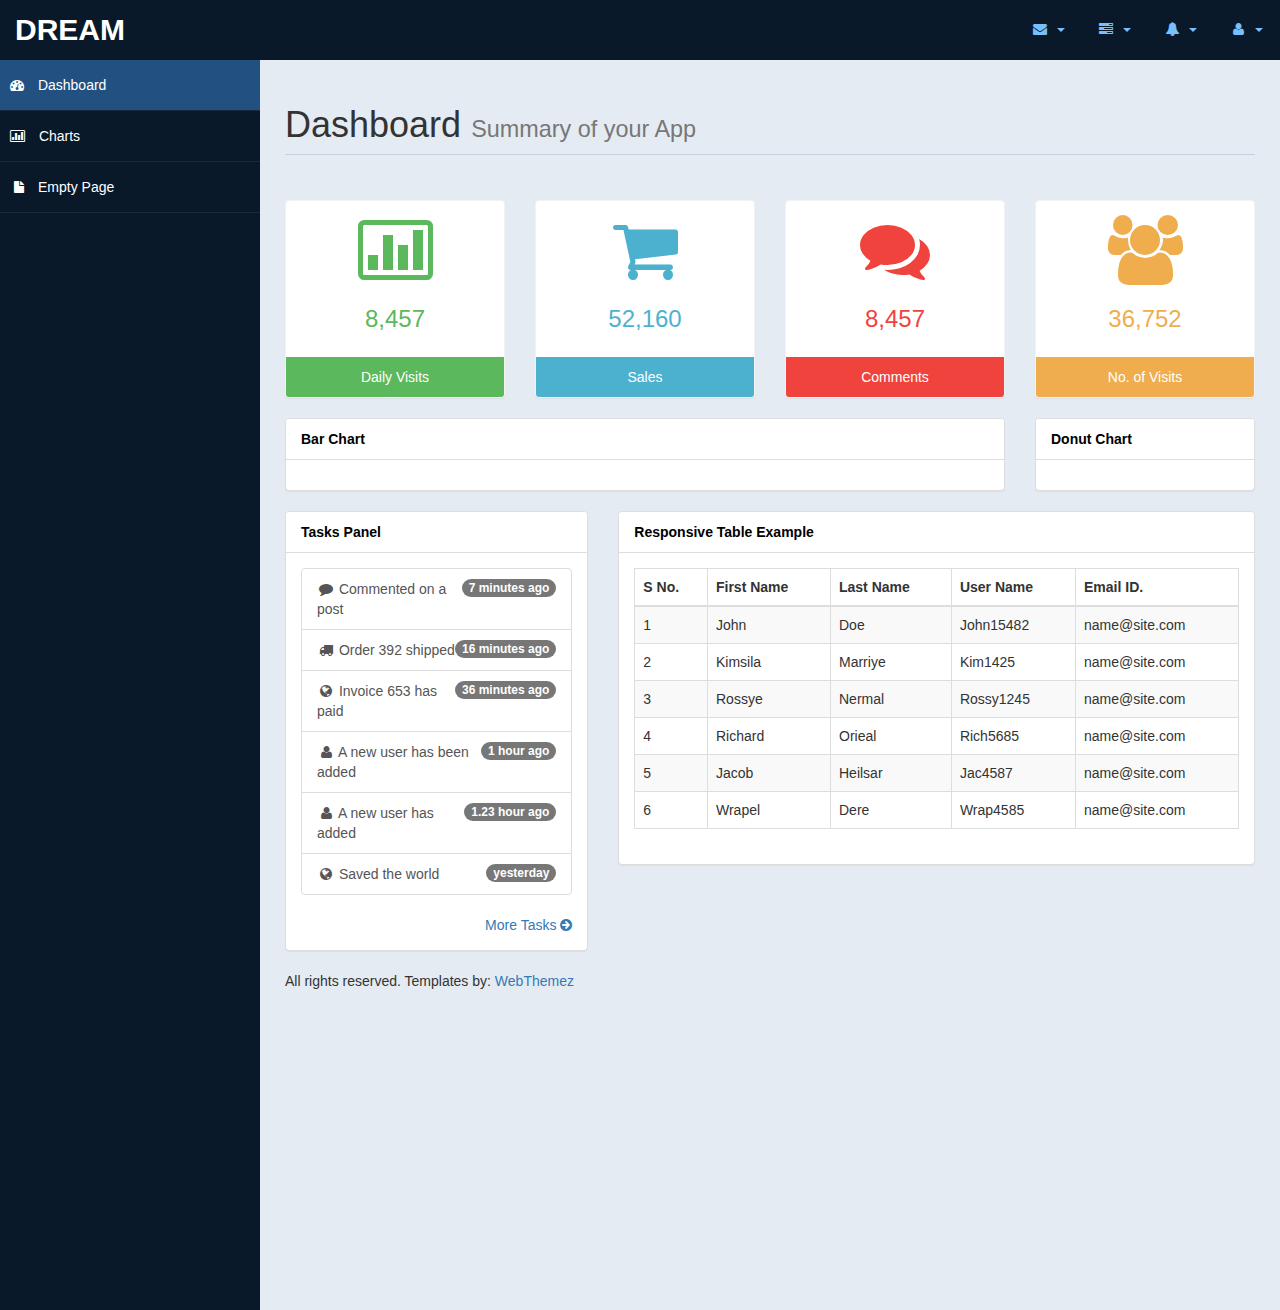
<file: index.html>
<!DOCTYPE html>
<html>
<head>
	<title>index</title>
	<meta name="viewport" content="width=device-width, initial-scale=1">
	<link rel="stylesheet" href="http://maxcdn.bootstrapcdn.com/bootstrap/3.3.5/css/bootstrap.css">
	<link href="css/font-awesome.css" rel="stylesheet" />
	<link rel="stylesheet" href="css/styles.css">
	<link href='http://fonts.googleapis.com/css?family=Open+Sans' rel='stylesheet'/>
	<script src="js/jquery-1.10.2.js"></script>
    <script src="js/bootstrap.min.js"></script>
    <script src="js/jquery.metisMenu.js"></script>
    <script src="js/custom-scripts.js"></script>
</head>

<body>

	<div id="wrapper">
		<nav class="navbar navbar-default top-navbar">
			<div class="navbar-header">
				<a href="index.html" class="navbar-brand">Dream</a>
			</div>

			<ul class="nav navbar-nav navbar-right">
				<li class="dropdown">
					<a href="#" class="dropdown-toggle" data-toggle="dropdown"><span class="fa fa-envelope fa-fw"></span> <span class="caret"></span></a>
					<ul class="dropdown-menu">
						<li>
							<a href="#">
								<div>
									<strong>John Doe</strong>
									<span class="pull-right text-muted">
										<em>Today</em>
									</span>
								</div>
								<div>Lorem Ipsum has been the industry's standard dummy text ever since the 1500s...</div>
							</a>
						</li>
						<li class="divider"></li>
						<li>
							<a href="#">
								<div>
									<strong>John Smith</strong>
									<span class="pull-right text-muted">
										<em>Yesterday</em>
									</span>
								</div>
								<div>Lorem Ipsum has been the industry's standard dummy text ever since an kwilnw...</div>
							</a>
						</li>
						<li class="divider"></li>
						<li>
							<a href="#">
								<div>
									<strong>John Smith</strong>
									<span class="pull-right text-muted">
										<em>Yesterday</em>
									</span>
								</div>
								<div>Lorem Ipsum has been the industry's standard dummy text ever since the...</div>
							</a>
						</li>
						<li class="divider"></li>
						<li>
							<a href="#" class="text-center"><strong>Read All Messages</strong> 
								<span class="fa fa-angle-right"></span>
							</a>
						</li>
					</ul>
				</li>

				<li class="dropdown">
					<a href="#" class="dropdown-toggle" data-toggle="dropdown"><span class="fa fa-tasks fa-fw"></span> <span class="caret"></span></a>
					<ul class="dropdown-menu dropdown-tasks">
						<li>
							<a href="#">
								<div>
									<p>
										<strong>Task 1</strong>
										<span class="pull-right text-muted">60% Complete</span>
								    </p>
									<div class="progress progress-striped active">
										<div class="progress-bar progress-bar-success" aria-valuenow="60" aria-valuemin="0" aria-valuemax="100" style="width:60%">
											<span class="sr-only">60% Complete</span>
										</div>
									</div>	
								</div>
							</a>
						</li>
						<li class="divider"></li>
						<li>
							<a href="#">
								<div>
									<p>
										<strong>Task 2</strong>
										<span class="pull-right text-muted">28% Complete</span>
									</p>
									<div class="progress progress-striped active">
										<div class="progress-bar progress-bar-info" aria-valuenow="28" aria-valuemin="0" aria-valuemax="100" style="width:28%">
											<span class="sr-only">28% Complete</span>
										</div>
									</div>	
								</div>
							</a>
						</li>
						<li class="divider"></li>
						<li>
							<a href="#">
								<div>
									<p>
										<strong>Task 3</strong>
										<span class="pull-right text-muted">60% Complete</span>
									</p>
									<div class="progress progress-striped active">
										<div class="progress-bar progress-bar-warning" aria-valuenow="60" aria-valuemin="0" aria-valuemax="100" style="width:60%">
											<span class="sr-only">60% Complete</span>
										</div>
									</div>	
								</div>
							</a>
						</li>
						<li class="divider"></li>
						<li>
							<a href="#">
								<div>
									<p>
										<strong>Task 4</strong>
										<span class="pull-right text-muted">85% Complete</span>
									</p>
									<div class="progress progress-striped active">
										<div class="progress-bar progress-bar-danger" aria-valuenow="85" aria-valuemin="0" aria-valuemax="100" style="width:85%">
											<span class="sr-only">85% Complete</span>
										</div>
									</div>	
								</div>
							</a>
						</li>
						<li class="divider"></li>
						<li>
							<a href="#" class="text-center">
								<strong>See All Tasks</strong>
								<span class="fa fa-angle-right"></span>
							</a>
						</li>
					</ul>
				</li>

				<li class="dropdown">
					<a href="#" class="dropdown-toggle" data-toggle="dropdown"><span class="fa fa-bell fa-fw"></span> <span class="caret"></span></a>
					<ul class="dropdown-menu">
						<li>
							<a href="#">
								<div>
									<span class="fa fa-comment fa-fw"></span> New Comment
									<span class="pull-right text-muted small">4 min</span>
								</div>
							</a>
						</li>
						<li class="divider"></li>
						<li>
							<a href="#">
								<div>
									<span class="fa fa-twitter fa-fw"></span> 3 New Followers
									<span class="pull-right text-muted small">12 min</span>
								</div>
							</a>
						</li>
						<li class="divider"></li>
						<li>
							<a href="#">
								<div>
									<span class="fa fa-envelope fa-fw"></span> Message Sent
									<span class="pull-right text-muted small">4 min</span>
								</div>
							</a>
						</li>
						<li class="divider"></li>
						<li>
							<a href="#">
								<div>
									<span class="fa fa-tasks fa-fw"></span> New Task
									<span class="pull-right text-muted small">4 min</span>
								</div>
							</a>
						</li>
						<li class="divider"></li>
						<li>
							<a href="#">
								<div>
									<span class="fa fa-upload fa-fw"></span> Server Rebooted
									<span class="pull-right text-muted small">4 min</span>
								</div>
							</a>
						</li>
						<li class="divider"></li>
						<li>
							<a href="#" class="text-center">
								<strong>See All Alerts</strong>
								<span class="fa fa-angle-right"></span>
							</a>
						</li>
					</ul>
				</li>

				<li class="dropdown">
					<a href="#" class="dropdown-toggle" data-toggle="dropdown"><span class="fa fa-user fa-fw"></span> <span class="caret"></span></a>
					<ul class="dropdown-menu dropdown-user">
						<li>
							<a href="#"><span class="fa fa-user fa-fw"></span> User Profile</a>
						</li>
						<li>
							<a href="#"><span class="fa fa-cog fa-fw"></span> Settings</a>
						</li>
						<li class="divider"></li>
						<li>
							<a href="#"><span class="fa fa-sign-out fa-fw"></span> Logout</a>
						</li>
					</ul>
				</li>
			</ul>
		</nav>

		<nav class="navbar-default navbar-side" role="navigation">
			<div class="sidebar-collapse">
				<ul class="nav" id="main-menu">
					<li>
						<a href="index.html" class="active-menu"><span class="fa fa-dashboard"></span> Dashboard</a>
					</li>
					
					<li>
						<a href="chart.html"><span class="fa fa-bar-chart-o"></span> Charts</a>
					</li>
					
					<li>
						<a href="#"><span class="fa fa-file fa-fw"></span>Empty Page</a>
					</li>
				</ul>
			</div>
		</nav>

		<div id="page-wrapper">
			<div id="page-inner">
				<div class="row">
					<div class="col-md-12">
						<h1 class="page-header">
							Dashboard <small>Summary of your App</small>
						</h1>
					</div>
				</div>

				<div class="row">
					<div class="col-md-3 col-sm-12 col-xs-12">
						<div class="panel panel-primary text-center no-boder bg-color-green">
							<div class="panel-body">
								<span class="fa fa-bar-chart-o fa-5x"></span>
								<h3>8,457</h3>
							</div>
							<div class="panel-footer back-footer-green">
								Daily Visits
							</div>
						</div>
					</div>
					<div class="col-md-3 col-sm-12 col-xs-12">
						<div class="panel panel-primary text-center no-boder bg-color-blue">
							<div class="panel-body">
								<span class="fa fa-shopping-cart fa-5x"></span>
								<h3>52,160</h3>
							</div>
							<div class="panel-footer back-footer-blue">
								Sales
							</div>
						</div>
					</div>
					<div class="col-md-3 col-sm-12 col-xs-12">
						<div class="panel panel-primary text-center no-boder bg-color-red">
							<div class="panel-body">
								<span class="fa fa-comments fa-5x"></span>
								<h3>8,457</h3>
							</div>
							<div class="panel-footer back-footer-red">
								Comments
							</div>
						</div>
					</div>
					<div class="col-md-3 col-sm-12 col-xs-12">
						<div class="panel panel-primary text-center no-boder bg-color-brown">
							<div class="panel-body">
								<span class="fa fa-users fa-5x"></span>
								<h3>36,752</h3>
							</div>
							<div class="panel-footer back-footer-brown">
								No. of Visits
							</div>
						</div>
					</div>
				</div>

				<div class="row">
					<div class="col-md-9 col-sm-12 col-xs-12">
						<div class="panel panel-default">
							<div class="panel-heading">
								Bar Chart
							</div>
							<div class="panel-body">
								<div id="morris-bar-chart"></div>
							</div>
						</div>
					</div>
					<div class="col-md-3 col-sm-12 col-xs-12">
						<div class="panel panel-default">
							<div class="panel-heading">
								Donut Chart
							</div>
							<div class="panel-body">
								<div id="morris-donut-chart"></div>
							</div>
						</div>
					</div>
				</div>

				<div class="row">
					<div class="col-md-4 col-sm-12 col-xs-12">
						<div class=" panel panel-default">
							<div class="panel-heading">
								Tasks Panel
							</div>
							<div class="panel-body">
								<div class="list-group">
									<a href="#" class="list-group-item">
										<span class="badge">7 minutes ago</span>
										<span class="fa fa-comment fa-fw"></span> Commented on a post
									</a>
									<a href="#" class="list-group-item">
										<span class="badge">16 minutes ago</span>
										<span class="fa fa-truck fa-fw"></span> Order 392 shipped
									</a>
									<a href="#" class="list-group-item">
										<span class="badge">36 minutes ago</span>
										<span class="fa fa-globe fa-fw"></span> Invoice 653 has paid
									</a>
									<a href="#" class="list-group-item">
										<span class="badge">1 hour ago</span>
										<span class="fa fa-user fa-fw"></span> A new user has been added
									</a>
									<a href="#" class="list-group-item">
										<span class="badge">1.23 hour ago</span>
										<span class="fa fa-user fa-fw"></span> A new user has added
									</a>
									<a href="#" class="list-group-item">
										<span class="badge">yesterday</span>
										<span class="fa fa-globe fa-fw"></span> Saved the world
									</a>
								</div>
								<div class="text-right">
									<a href="#">More Tasks
									<span class="fa fa-arrow-circle-right"></span></a>
								</div>
							</div>
						</div>
					</div>

					<div class="col-md-8 col-sm-12 col-xs-12">
						<div class="panel panel-default">
							<div class="panel-heading">
								Responsive Table Example
							</div>
							<div class="panel-body">
								<div class="table-responsive">
									<table class="table table-striped table-bordered table-hover">
										<thead>
											<tr>
												<th>S No.</th>
												<th>First Name</th>
												<th>Last Name</th>
												<th>User Name</th>
												<th>Email ID.</th>
											</tr>
										</thead>
										<tbody>
											<tr>
												<td>1</td>
												<td>John</td>
												<td>Doe</td>
												<td>John15482</td>
												<td>name@site.com</td>
											</tr>
											<tr>
												<td>2</td>
												<td>Kimsila</td>
												<td>Marriye</td>
												<td>Kim1425</td>
												<td>name@site.com</td>
											</tr>
											<tr>
												<td>3</td>
												<td>Rossye</td>
												<td>Nermal</td>
												<td>Rossy1245</td>
												<td>name@site.com</td>
											</tr>
											<tr>
												<td>4</td>
												<td>Richard</td>
												<td>Orieal</td>
												<td>Rich5685</td>
												<td>name@site.com</td>
											</tr>
											<tr>
												<td>5</td>
												<td>Jacob</td>
												<td>Heilsar</td>
												<td>Jac4587</td>
												<td>name@site.com</td>
											</tr>
											<tr>
												<td>6</td>
												<td>Wrapel</td>
												<td>Dere</td>
												<td>Wrap4585</td>
												<td>name@site.com</td>
											</tr>
										</tbody>
									</table>
								</div>
							</div>
						</div>
					</div>
				</div>

				<footer><p>All rights reserved. Templates by: <a href="#">WebThemez</a></p></footer>
			</div>
		</div>
	</div>
</body>
</html>
</file>
<file: css/styles.css>
#wrapper{
    width: 100%;
    background: #09192A;
}

#page-wrapper{
    padding: 15px 15px;
    min-height: 600px;
    background: #E5EBF2;
    margin: 0 0 0 260px;
}

#page-inner{
    width: 100%;
    margin: 10px 20px 10px 0px;
    background-color: transparent;
    padding: 10px;
    min-height: 1200px;
}

.text-center {
    text-align:center;
}

.top-navbar {
    background:#09192A;
    border-bottom:none;
    margin:0px;
}

.top-navbar .nav > li > a > span {
margin-right: 2px;
}

.top-navbar .navbar-brand:hover, .top-navbar .navbar-brand:focus { 
color:#fff;
}

.dropdown-user li {
margin: 8px 0;
}

.navbar-default {
border:0px solid black;
}

.navbar-header {
    background: #09192A;
}

.nav > li > a > span {
    margin-right:10px;
}

.top-navbar .navbar-brand {
    color: #fff;
    width: 260px;
    text-align: left;
    height: 60px;
    font-size: 30px;
    font-weight: 700;
    text-transform: uppercase;
    line-height: 30px;
}

.top-navbar .nav > li{
    position: relative;
    display: inline-block;
}


.top-navbar .nav > li > a {
    position: relative;
    display: block;
    padding: 19px 15px;
    color: #77C0FD;
}

.top-navbar .nav > li > a:hover, .top-navbar .nav > li > a:focus{
    text-decoration: none;
    background-color: #225081;
    color: #fff;
}

.top-navbar .dropdown-menu{
    min-width: 230px;
    border-radius: 0 0 4px 4px;
}

.top-navbar .dropdown-menu > li > a:hover, .top-navbar .dropdown-menu > li > a:focus{
    color: #225081;
    background:none;
}

.dropdown-tasks{
    width: 255px;
}

.dropdown-tasks .progress {
    height: 8px;
    margin-bottom: 8px;
    overflow: hidden;
    background-color: #f5f5f5;
    border-radius: 0px;
}

.dropdown-tasks > li > a { 
    padding: 0px 15px;
}

.dropdown-tasks p {
    font-size: 13px;
    line-height: 21px;
    padding-top: 4px;
}

.active-menu {
    background-color:#225081!important;
}

.arrow {
    float: right;
}

.fa.arrow:before {
    content: "\f104";
}

.active > a > .fa.arrow:before {
    content: "\f107";
}


.nav-second-level li,
.nav-third-level li {
    border-bottom: none !important;
}

.nav-second-level li a {
    padding-left: 37px;
}

.nav-third-level li a {
    padding-left: 55px;
}

.sidebar-collapse , .sidebar-collapse .nav{
	background:none;
}

.sidebar-collapse .nav {
	padding:0;
}

.sidebar-collapse .nav > li > a {
	color:#fff;
	background:transparent;
	text-shadow:none;
}
.sidebar-collapse > .nav > li > a {
	padding:15px 10px;
}

.sidebar-collapse > .nav > li {
	border-bottom: 1px solid rgba(107, 108, 109, 0.19);
}

ul.nav.nav-second-level.collapse.in {
background: #172D44;
}

.sidebar-collapse .nav > li > a:hover,
.sidebar-collapse .nav > li > a:focus {
	outline:0;
}
 
.navbar-side {
	border:none;
	background-color: transparent;
    position: absolute;
    width: 260px;
    z-index: 1;
}

.page-header{
    padding-bottom: 9px;
    margin: 10px 0 45px;
    border-bottom: 1px solid #C7D1DD;
}

.panel-default > .panel-heading{
    color: #000;
    background-color: #FFFFFF;
    border-color: #ddd;
    font-weight: bold;
}

footer p{
    font-size: 14px;
}

.top-navbar .navbar-right{
    margin: 0;
}

.bg-color-green{
    background-color: #fff;
    color: #5cb85c;
}

.bg-color-blue{
    background-color: #fff;
    color: #4cb1cf;
}

.bg-color-red{
    background-color: #fff;
    color: #f0433d;
}

.bg-color-brown{
    background-color: #fff;
    color: #f0ad4e;
}

.back-footer-green{
    background-color: #5cb85c;
    color: #fff;
    border-top: 0px solid #fff;
}

.back-footer-blue{
    background-color: #4cb1cf;
    color: #fff;
    border-top: 0px solid #fff;
}

.back-footer-red{
    background-color: #f0433d;
    color: #fff;
    border-top: 0px solid #fff;
}

.back-footer-brown{
    background-color: #f0ad4e;
    color: #fff;
    border-top: 0px solid #fff;
}

.no-boder{
    border: 1px solid #f3f3f3;
}
</file>
